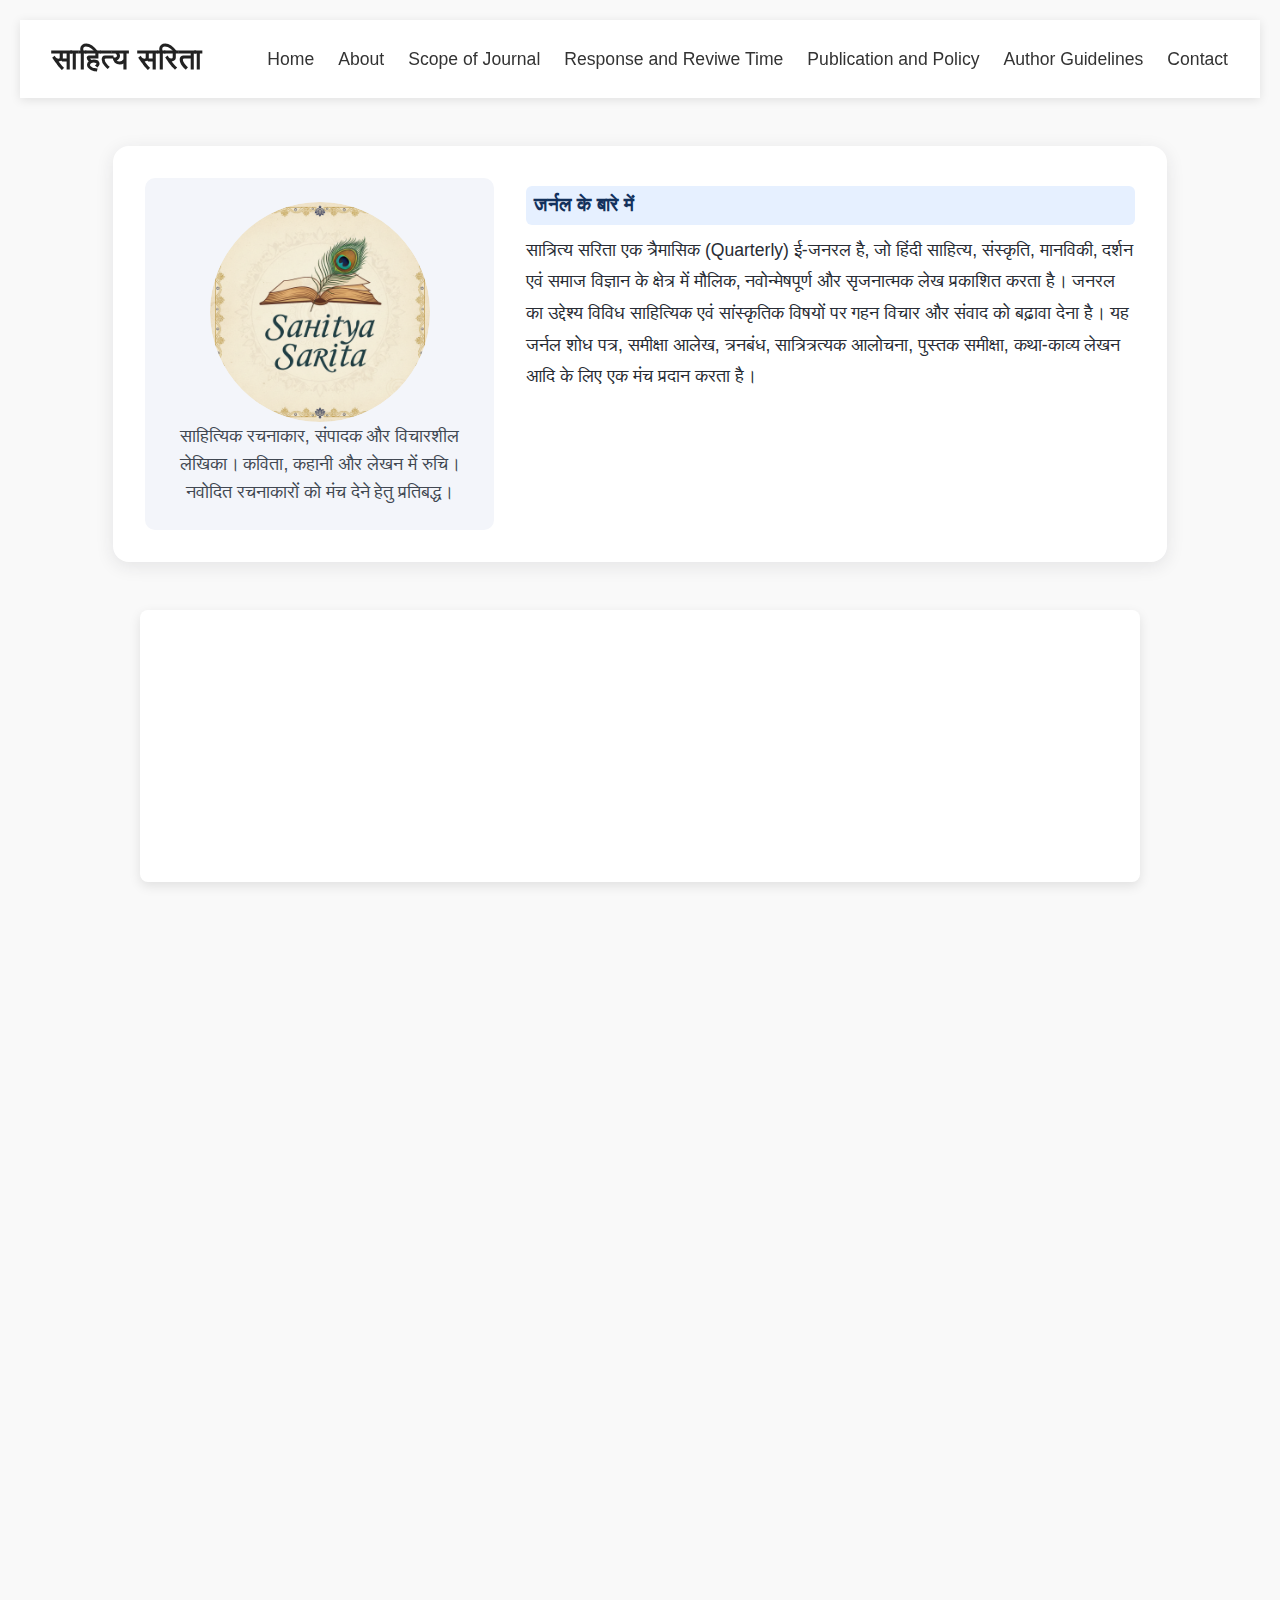
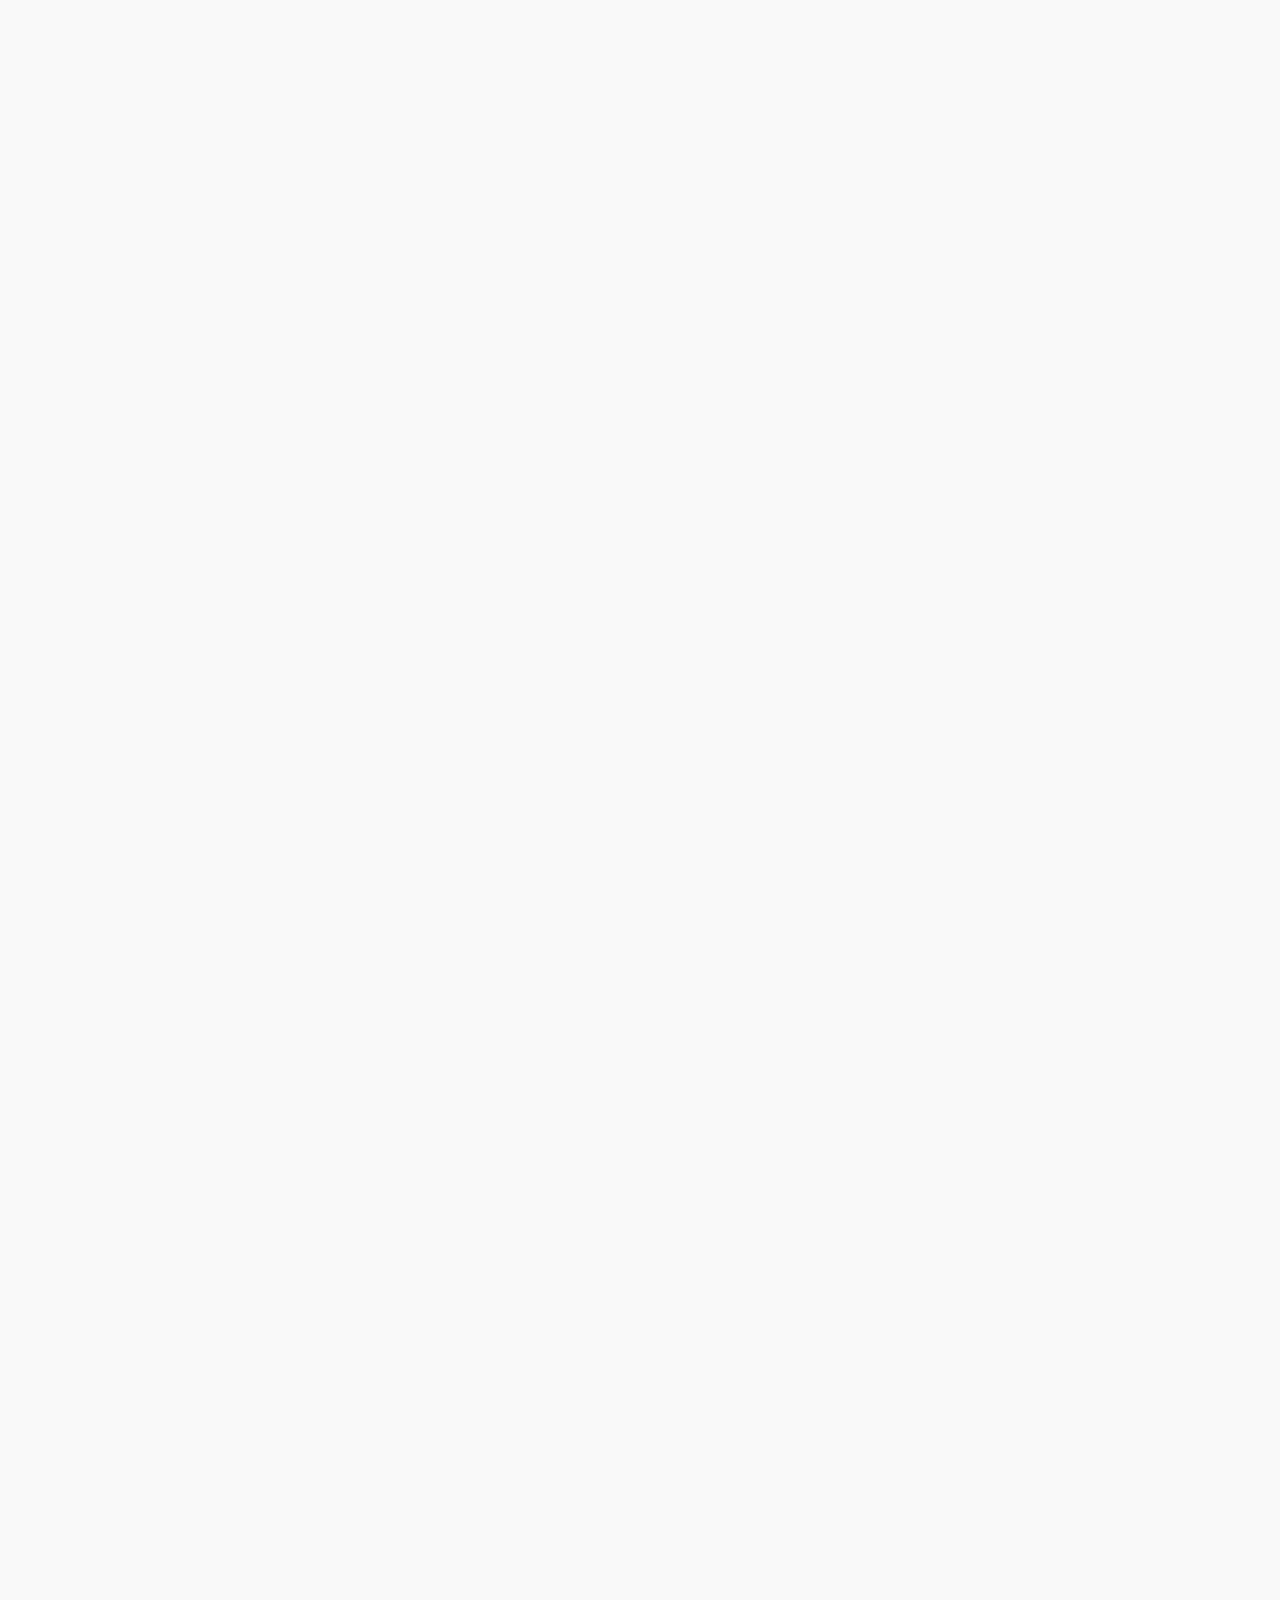
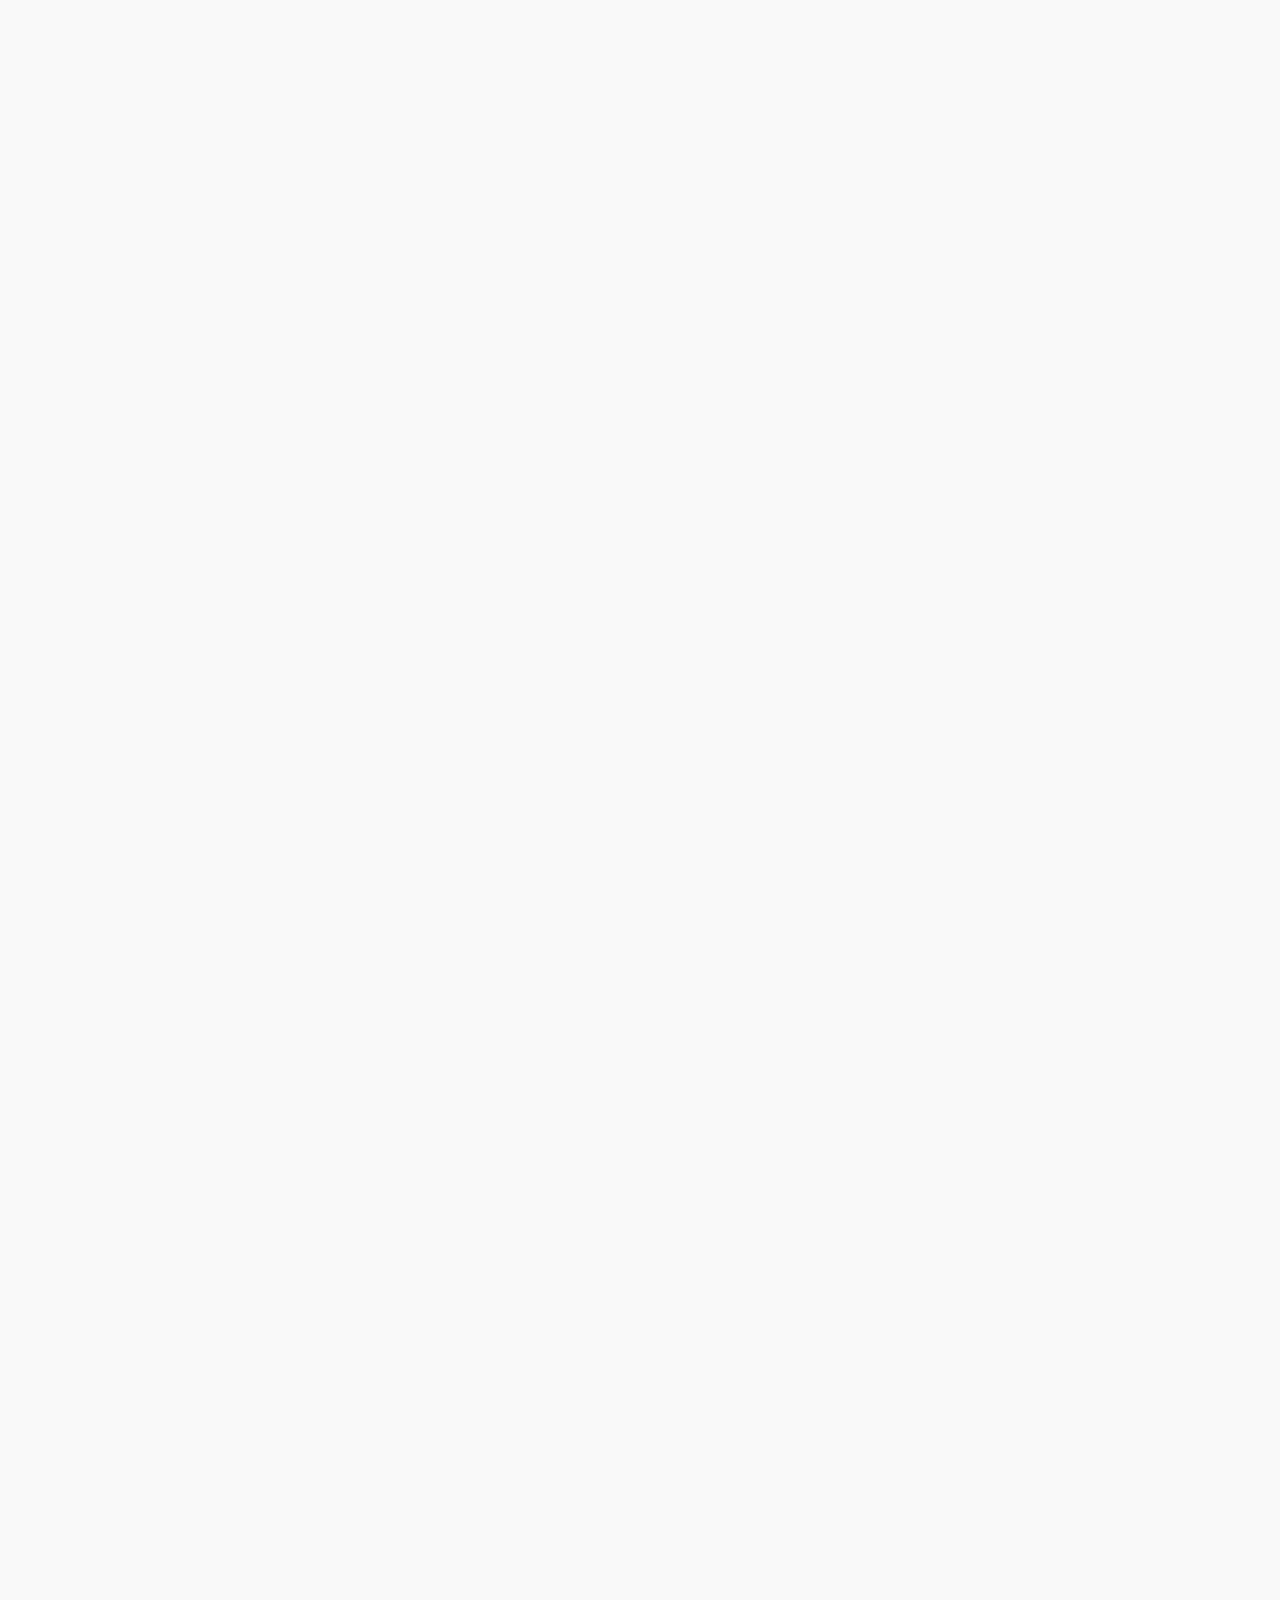
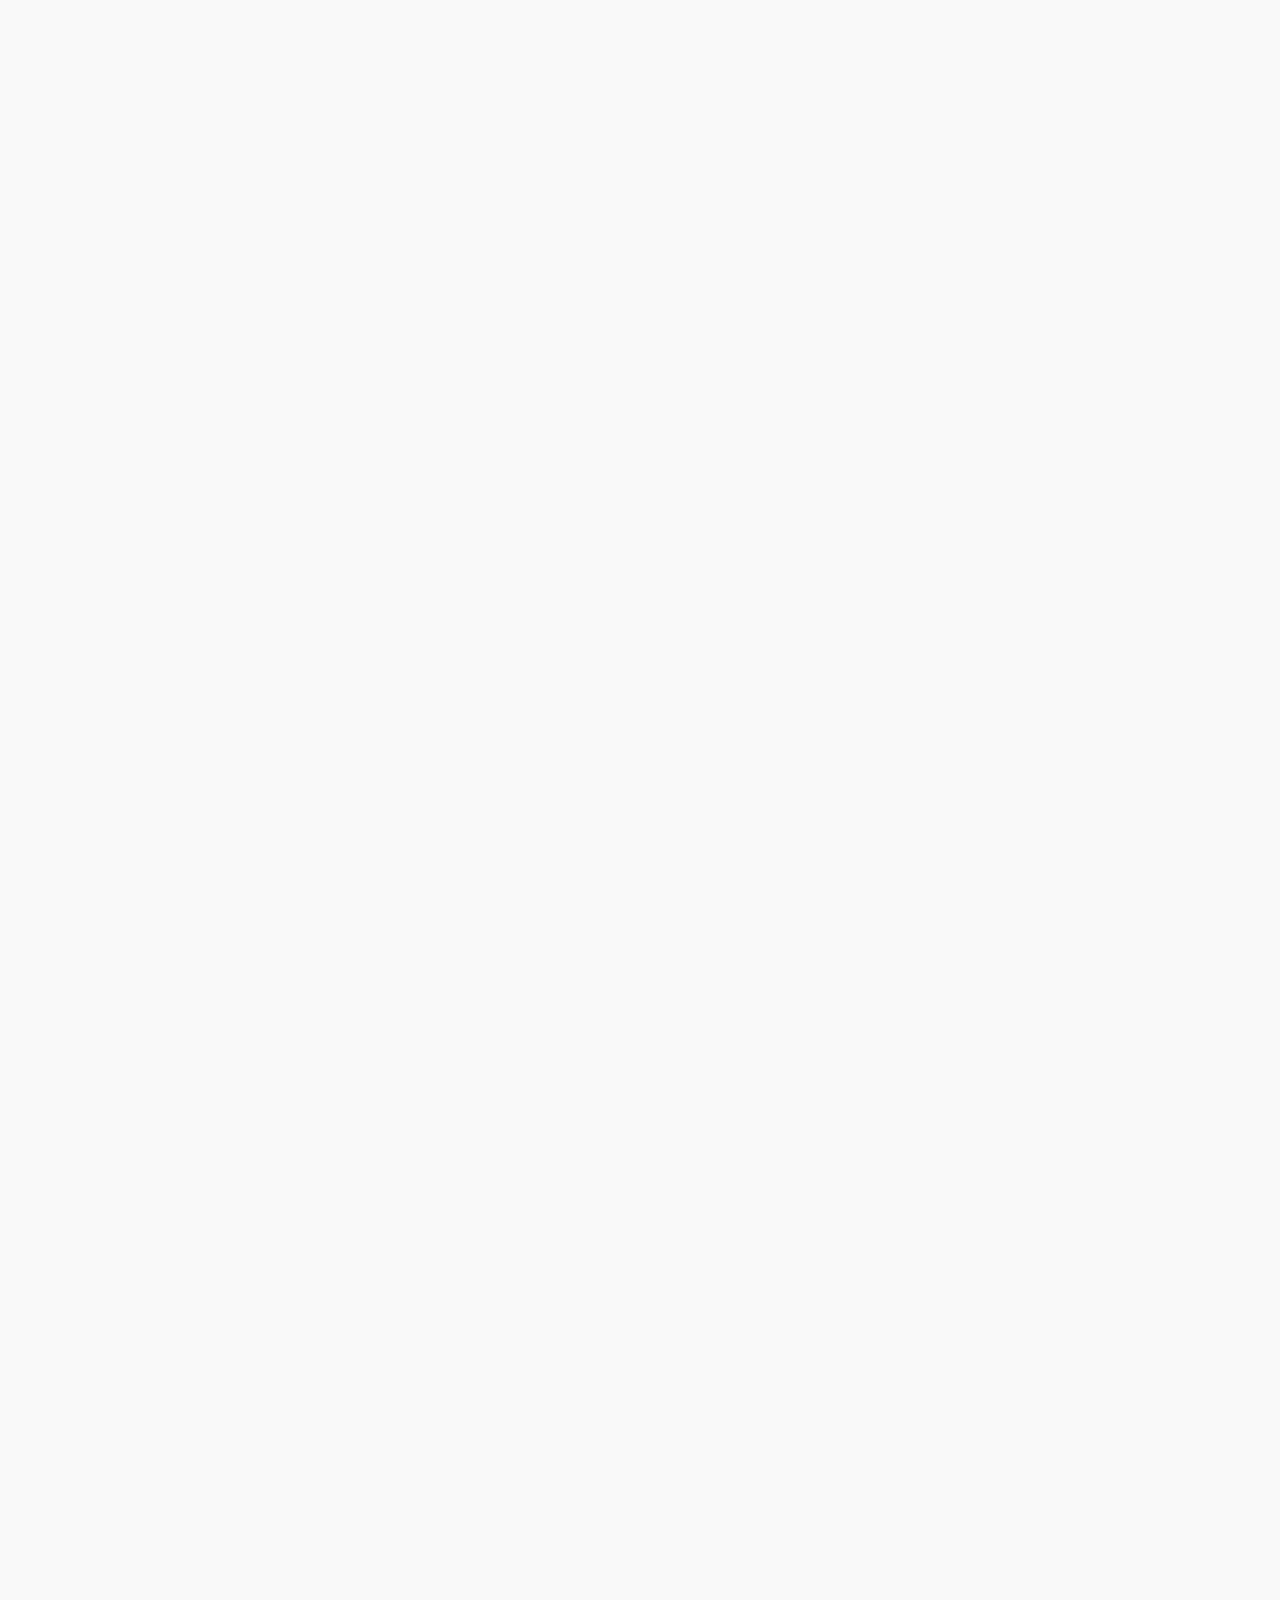
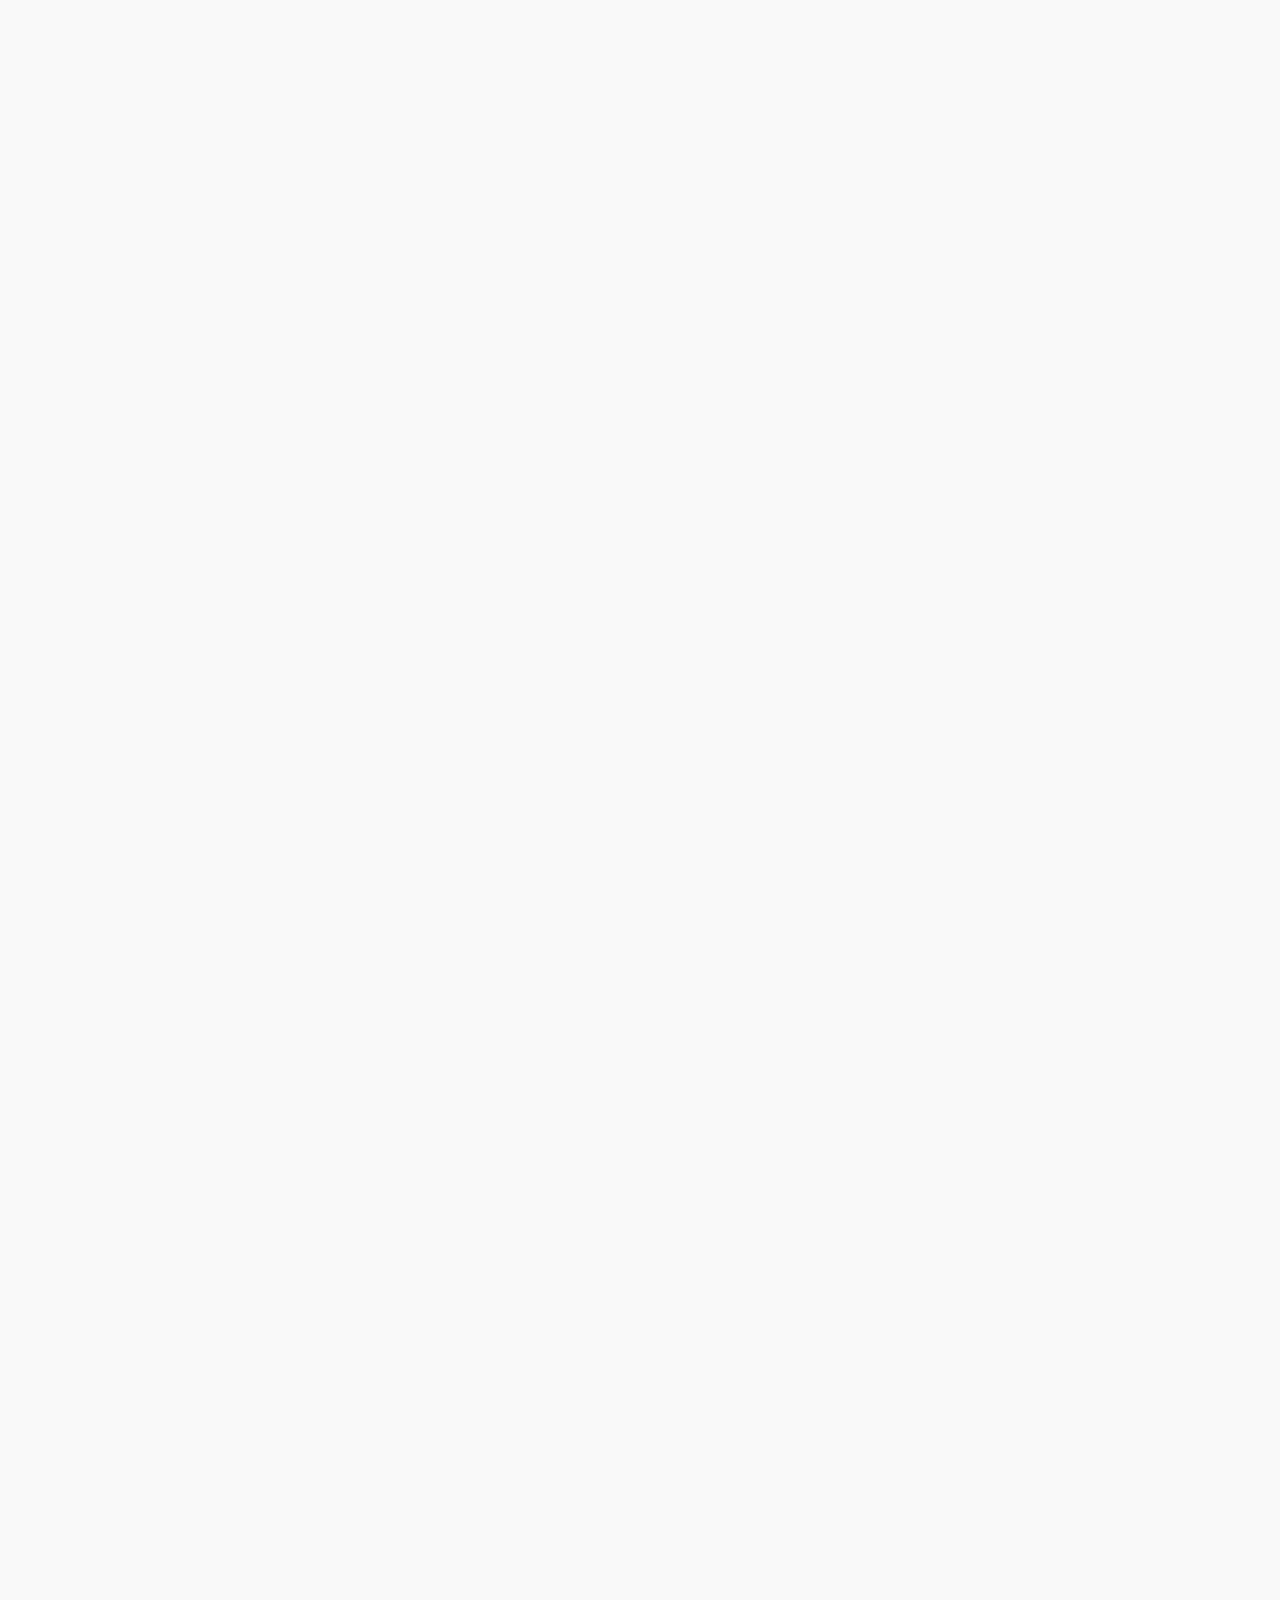
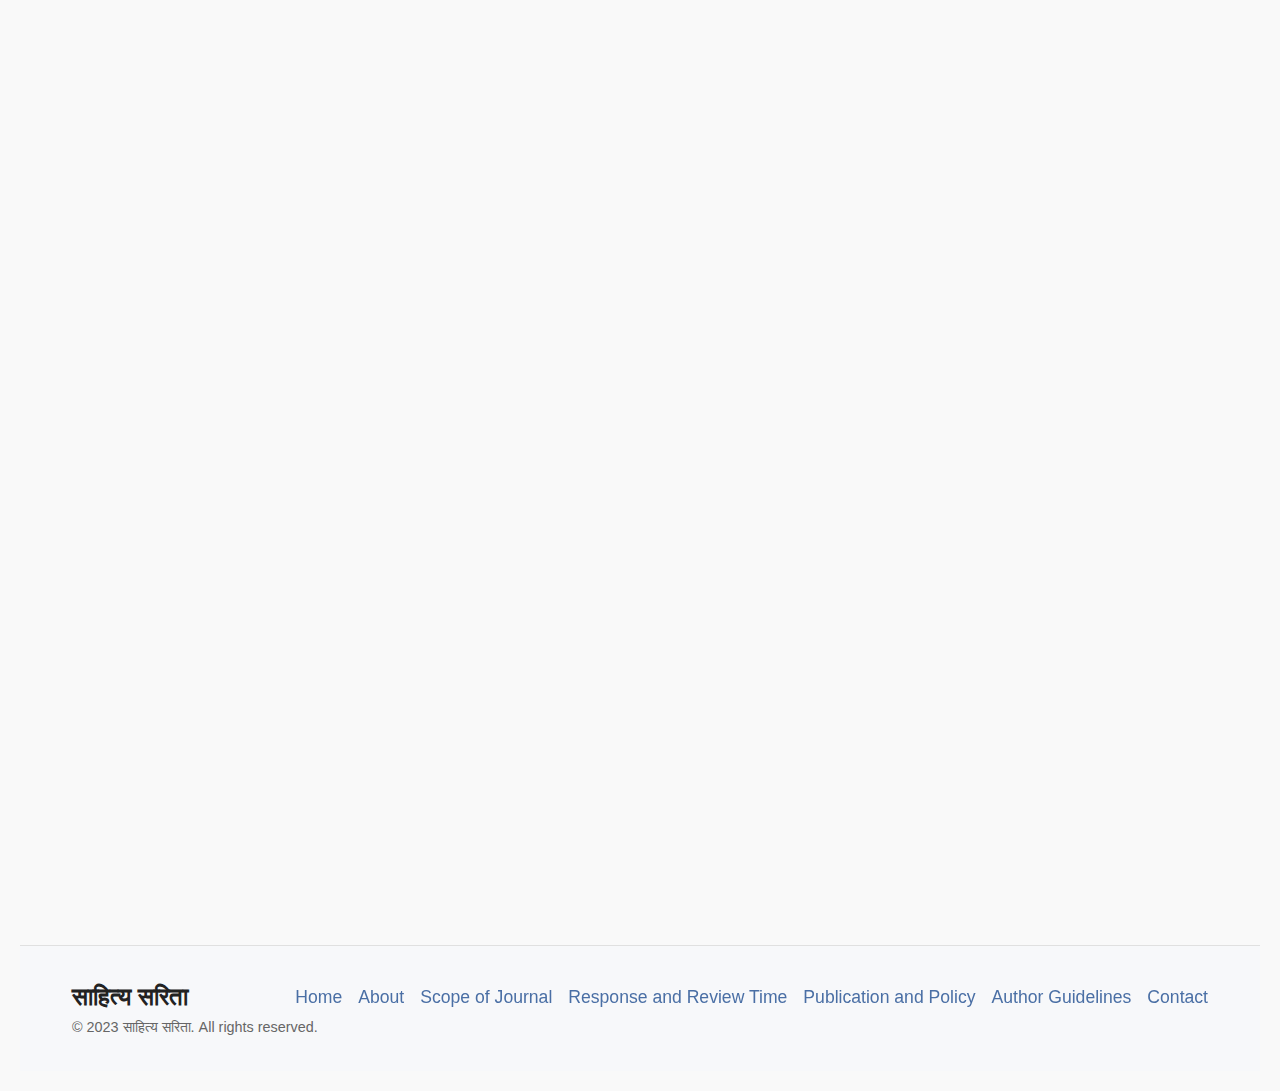
<file: index.html>
<!DOCTYPE html>
<html lang="en">
  <head>
    <meta charset="UTF-8" />
    <meta name="viewport" content="width=device-width, initial-scale=1.0" />
    <title>साहित्य सरिता - Literary Journal</title>
    <!-- <link href="https://fonts.googleapis.com/css2?family=Roboto:wght@300;400;500;700&display=swap" rel="stylesheet"> -->
    <meta name="description" content="साहित्य सरिता एक त्रैमासिक (Quarterly) ई-जनरल है, जो हिंदी साहित्य, संस्कृति, मानविकी, दर्शन एवं समाज विज्ञान के क्षेत्र में मौलिक, नवोन्मेषपूर्ण और सृजनात्मक लेख प्रकाशित करता है।">
    <meta name="keywords" content="साहित्य सरिता, साहित्यिक जर्नल, हिंदी साहित्य, लेखक मार्गदर्शन, शोध पत्र, समीक्षा आलेख, त्रैमासिक जर्नल, साहित्यिक आलोचना, पुस्तक समीक्षा, कथा-काव्य लेखन">
    <link rel="stylesheet" href="style.css" />
  </head>
  <body>
    <header>
      <div class="header-container">
        <a href="#" class="logo">साहित्य सरिता</a>

        <button class="hamburger" id="hamburger">☰</button>

        <nav id="nav">
          <ul>
            <li><a href="#home">Home</a></li>
            <li><a href="#about">About</a></li>
            <li><a href="#scope">Scope of Journal</a></li>
            <li><a href="#response">Response and Reviwe Time</a></li>
            <li><a href="#publication">Publication and Policy</a></li>
            <li><a href="#guidelines">Author Guidelines</a></li>
            <li><a href="#contact">Contact</a></li>
          </ul>
        </nav>
      </div>
    </header>

    <div class="container">
      <div class="author-details section" id="home">
        <div class="author-photo" > <img src="sahitya.png" alt="S"></div>
        <!-- <div class="author-photo"><img src="sahitya.jpg" alt="S" style="width:100%; height:100%; border-radius:50%; object-fit:cover;"></div> -->
        <!-- Replace div above with: <img src="path-to-photo.jpg" alt="Author Photo" class="author-photo"> when ready -->
        
        <div class="author-bio">
          साहित्यिक रचनाकार, संपादक और विचारशील लेखिका। कविता, कहानी और लेखन में
          रुचि। नवोदित रचनाकारों को मंच देने हेतु प्रतिबद्ध।
        </div>
      </div>
      <div class="about-section section" id="about">
        <div class="about-title">जर्नल के बारे में</div>
        <div class="about-text">
         सात्रित्य सरिता एक त्रैमासिक (Quarterly) ई-जनरल है, जो हिंदी साहित्य, संस्कृति, मानविकी, दर्शन एवं समाज विज्ञान के क्षेत्र में मौलिक, नवोन्मेषपूर्ण और सृजनात्मक लेख प्रकाशित करता है।

जनरल का उद्देश्य विविध साहित्यिक एवं सांस्कृतिक विषयों पर गहन विचार और संवाद को बढ़ावा देना है। यह जर्नल शोध पत्र, समीक्षा आलेख, त्रनबंध, सात्रित्रत्यक आलोचना, पुस्तक समीक्षा, कथा-काव्य लेखन आदि के लिए एक मंच प्रदान करता है।
        </div>
      </div>
    </div>

    <div class="contact-container section" id="submission">
  <iframe src="https://docs.google.com/forms/d/e/1FAIpQLSd70xNbIUobwSVc-aMTIrLeL2UOeudjDGb-SHgUXPN0xm3dGg/viewform?embedded=true" style="align-items: center;" width="100%" height="200" frameborder="0" marginheight="0" marginwidth="0">Loading…</iframe>
</div>

    <!-- Scope of Journal  -->
    <div class="scope-container section" id="scope">
      <h2 class="section-title">जननल का दायरा (Scope of the Journal)</h2>
      <ul class="scope-list">
        <li>
          हिंदी सात्रित्य के सभी पिलुओं पि शोध पि, समीक्षा आलेख, प्रर्ालीबद्ध
          समीक्षा, सामात्रजकसांस्कृ त्रतक सवेक्षर् रिपोर्न, कथा-काव्य लेखन,
          त्रनबंध, सात्रित्रत्यक आलोचना, पुस्तक समीक्षा एवं अन्य सृजनात्मक लेख
          प्रकात्रशत किता िै।
        </li>
        <li>
          जननल पािंपरिक एवं आधुत्रनक त्रवषयों दोनों को स्वीकाि किता िै औि भाषा,
          संस्कृ त्रत तथा सात्रित्य के त्रवत्रवध स्वरूपों को समेर्ता िै।
        </li>
        <li>
          प्रकात्रशत सभी लेख शोधोन्मुख, ज्ञानवधनक एवं पाठकों के त्रलए उपयोगी
          िोते िैं।
        </li>
      </ul>
    </div>

    <!-- Response and Review time -->
    <div class="timeline-container section" id="response">
      <h2 class="section-title"> प्रतिक्रिया और समीक्षा समय (Response and Review Time)</h2>
      <div class="timeline-content">
        <li>
          <p>
            पांडुत्रलत्रप प्रात्रि के 10-15 कायनक्रदवसों में प्रािंत्रभक स्वीकृ
            त्रत या अस्वीकृ त्रत की सूचना।
          </p>
        </li>

        <li>
          <p>
            लेख का <strong> डबल-ब्लाइंड त्रपयि रिव्यू </strong> प्रक्रिया के तित
            4-6 सिाि में त्रवशेषज्ञों द्वािा समीक्षा।
          </p>
        </li>

        <li>
          <p>
            समीक्षा के पश्चात 1-2 सिाि में अंत्रतम त्रनर्नय (स्वीकृ त्रत,
            संशोधन, या अस्वीकृ त्रत) की सूचना।
          </p>
        </li>

        <li>
          <p>
            समीक्षा प्रक्रिया त्रनष्पक्ष, पािदशी एवं गोपनीयता के साथ िोती िै
          </p>
        </li>
      </div>
    </div>

    <!-- Publication and Policy  -->
    <div class="policy-container section" id="publication">
      <h2 class="section-title">प्रकाशन और नीति (Publication and Policy)</h2>

      <h3 class="subsection-title">प्रकाशन नीति (Publication Policy)</h3>
      <ul class="policy-list">
        <li><strong>प्रकाशन स्वरूप:</strong> त्रडत्रजर्ल (ई-जनरल)।</li>
        <li>
          <strong>त्रडत्रजर्ल ऑब्जेक्ट आइडेंटिफायर (DOI):</strong> प्रत्येक
          स्वीकृत लेख को DOI (Digital Object Identifier) प्रदान किया जाएगा।
        </li>
        <li>
          <strong>ओपन एक्सेस:</strong> सभी प्रकाशन पूर्णतः ओपन एक्सेस होंगे,
          अर्थात् उन्हें कोई भी बिना शुल्क या सदस्यता के पढ़ सकता है।
        </li>
        <li>
          <strong>मौलिकता:</strong> प्रस्तुत लेख पूरी तरह मौलिक, अप्रकाशित, एवं
          कॉपीराइट मुक्त होना आवश्यक है।
        </li>
        <li>
          <strong>प्रकाशन शुल्क:</strong> लेखक से कोई शुल्क नहीं लिया जाएगा।
        </li>
        <li>
          <strong>स्वतंत्रता एवं कॉपीराइट:</strong> लेखक के पास लेख पर कॉपीराइट
          रहेगा, लेकिन प्रकाशन हेतु जर्नल के पास प्रकाशन अधिकार सुरक्षित होंगे।
        </li>
        <li>
          <strong>प्रकाशन पश्चात सुधार:</strong> संपादकीय निर्णय से प्रकाशन के
          बाद संशोधन संभव होगा।
          <br>
        </li>
      </ul>
  <br>
      <h3 class="subsection-title">
        समकक्ष समीक्षा प्रक्रिया (Peer Review Process)
      </h3>
      <ul class="policy-list">
        <li>
          सभी प्रस्तुत लेखों की समीक्षा डबल-ब्लाइंड (Double-Blind) प्रक्रिया के
          अंतर्गत की जाती है, जिसमें लेखक और समीक्षक दोनों की पहचान छुपी रहती
          है।
        </li>
        <li>
          समीक्षा के दौरान लेख की गुणवत्ता, नवीनता, पद्धति, भाषा और विषय की
          प्रासंगिकता जाँची जाती है।
        </li>
        <li>
          संशोधन हेतु लेखक को टिप्पणियाँ भेजी जाती हैं, जिनका सावधानीपूर्वक पालन
          करना आवश्यक होता है।
        </li>
        <li>अंतिम निर्णय संपादकीय बोर्ड द्वारा किया जाता है।</li>
        <li>सभी लेखों की प्लेजरिज्म जांच अनिवार्य है।</li>
      </ul>
    </div>

    <!-- Author Guidelines  -->

      <div class="guidelines-container section" id="guidelines">
        <h2 class="main-title">साहित्य सरिता - लेखक मार्गदर्शन (Author Guidelines)</h2>

        <!-- Types of Articles Section -->
        <h3 class="section-title">लेखों के प्रकार (Types of Articles)</h3>

        <!-- Research Paper -->
        <div class="article-type">शोध पत्र (Research Paper)</div>
        <p class="article-description">मूल शोध, नवोन्मेष, डेटा विश्लेषण आधारित।</p>

        <!-- Review Article -->
        <div class="article-type">समीक्षा आलेख (Review Article)</div>
        <p class="article-description">किसी विषय पर उपलब्ध शोध और साहित्य का समग्र विश्लेषण।</p>

        <!-- Systematic Review -->
        <div class="article-type">सिस्टमेटिक समीक्षा (Systematic Review)</div>
        <p class="article-description">विषय वस्तु का व्यवस्थित, पुनरावृत्ति युक्त, पद्धतिशील अवलोकन।</p>

        <!-- Survey Report -->
        <div class="article-type">सर्वेक्षण रिपोर्ट (Survey Report)</div>
        <p class="article-description">क्षेत्रीय/सांख्यिक/सांस्कृतिक विषयों पर सर्वेक्षण का विवरण।</p>

        <!-- Literary Criticism -->
        <div class="article-type">साहित्यिक आलोचना (Literary Criticism)</div>
        <p class="article-description">किसी साहित्यिक कृति, लेखक, युग या विषय पर व्यापक विश्लेषण।</p>
        <ul class="sub-points">
            <li>इसमें साहित्य के विभिन्न तत्वों जैसे भाषा, शैली, भाव, प्रतीकता, सांस्कृतिक संदर्भ आदि की व्याख्या की जाती है।</li>
            <li>यह लेख पाठकों को साहित्यिक कृतियों की गहन समझ और दृष्टिकोण प्रदान करते हैं।</li>
        </ul>

        <!-- Book Review -->
        <div class="article-type">पुस्तक समीक्षा (Book Review)</div>
        <p class="article-description">लेखक किसी प्रकाशित पुस्तक की विषयवस्तु, लेखनशैली, प्रासंगिकता, तथा उसके साहित्यिक व सांस्कृतिक महत्व का विश्लेषण करता है।</p>
        <ul class="sub-points">
            <li>उद्देश्य पाठकों को पुस्तक के बारे में जानकारी देना और उसकी गुणवत्ता एवं उपयोगिता पर प्रकाश डालना होता है।</li>
        </ul>

        <!-- Other Categories -->
        <div class="article-type">अन्य श्रेणियाँ</div>
        <p class="article-description">साहित्यिक आलोचना, कथा-काव्य लेखन, निबंध, पुस्तक समीक्षा आदि।</p>
        <ul class="sub-points">
            <li><strong>कथा-काव्य लेखन (Fiction and Poetry Writing):</strong> इस श्रेणी में कथा साहित्य (जैसे कहानी, उपन्यास, नाटक) और काव्य (जैसे कविता, ग़ज़ल, दोहा) लिखित होते हैं। ये रचनाएं साहित्य के विभिन्न सामाजिक, सांस्कृतिक, भावनात्मक पहलुओं को प्रस्तुत करती हैं। नई और मौलिक रचनाएँ यहाँ प्रकाशित होती हैं।</li>
            <li><strong>निबंध (Essay):</strong> लेखक अपनी सोच, अनुभव या किसी विषय पर स्पष्ट और संगठित दृष्टिकोण प्रस्तुत करता है। यह विषय वस्तु ऐतिहासिक, सामाजिक, सांस्कृतिक, दार्शनिक या वैज्ञानिक हो सकता है। निबंध लेखक की अभिव्यक्त शैली को दर्शाता है।</li>
        </ul>

        <!-- Manuscript Submission Guidelines -->
        <h3 class="section-title">फाइल प्रस्तुति के नियम (Manuscript Submission Guidelines)</h3>

        <h4 class="subsection-title">फॉन्ट एवं स्वरूप (Font & Format)</h4>
        <ul class="guidelines-list">
            <li>हिंदी मुख्य लेख: Arial Unicode, 12, 1.5 line spacing</li>
            <li>शीर्षक: Arial Unicode, 16, 1.5 line spacing</li>
            <li>लेखक नाम एवं संबद्धता: Arial Unicode, 14, 1.5 line spacing</li>
            <li>अंग्रेज़ी संस्करण (अलग फाइल): Times New Roman, 12, 1.5 line spacing</li>
            <li>सभी लेख एक मुखपृष्ठ (Title Page) के साथ प्रस्तुत करें</li>
            <li>शब्द सीमा: शोध पत्र 3000–6000 शब्द, समीक्षा 4000–7000 शब्द</li>
        </ul>

        <h4 class="subsection-title">शीर्षक पृ ष्ठ (Title Page)</h4>
        <ul class="guidelines-list">
            <li>हिंदी में लेख का शीर्षक स्पष्ट एवं संक्षिप्त</li>
            <li>लेखक का नाम (Author Name), संस्थान/संबद्धता (Affiliation), ईमेल</li>
            <li>संबद्धित लेखक (Corresponding Author) की पहचान स्पष्ट करें</li>
            <li>अंग्रेज़ी में Title, Author, Affiliation, Abstract और Keywords अलग फ़ाइल में प्रस्तुत करें</li>
        </ul>

        <h4 class="subsection-title">सारांश एवं कीवर्ड (Abstract & Keywords)</h4>
        <ul class="guidelines-list">
            <li>हिंदी में 150–250 शब्दों का सारांश</li>
            <li>5–6 मुख्य कीवर्ड</li>
            <li>अंग्रेज़ी सारांश और कीवर्ड अलग PDF/Word में दें</li>
        </ul>

        <h3 class="section-title">लेख संरचना (Manuscript Structure)</h3>
        <ul class="guidelines-list">
            <li>उपयुक्त शीर्षक-उपशीर्षक (Heading & Subheading) अंकित करें।</li>
            <li>शीर्षक बोल्ड और केंद्रित, उपशीर्षक बोल्ड।</li>
            <li>अनुभाग संख्यांकन दशमलव प्रणाली में करें: 1, 1.1, 1.2 आदि।</li>
            <li>पैराग्राफ सामान्य, 1.5 line spacing।</li>
        </ul>

        <h3 class="section-title">चित्र एवं सारिणी (Figures & Tables)</h3>
        <ul class="guidelines-list">
            <li>चित्रों के नीचे और सारिणियों के ऊपर शीर्षक लिखें।</li>
            <li>सभी चित्र/सारिणी अंकित करें (Figure 1, Table 1) और लेख में संदर्भित करें।</li>
            <li>सभी चित्र/सारिणी केवल काले-से-सफेद में हों।</li>
        </ul>

        <h3 class="section-title">उद्धरण एवं संदर्भ (References)</h3>
        <ul class="guidelines-list">
            <li>उद्धरण APA शैली के अनुसार।</li>
            <li>लेख में संदर्भ इस प्रकार उद्धृत करें: (लेखक, वर्ष)</li>
            <li>संदर्भ सूची हिंदी या अंग्रेज़ी में अंत में संलग्न करें।</li>
            <li>संदर्भ प्रारूप के उदाहरण शामिल करें।</li>
        </ul>

        <h3 class="section-title">स्रोत उद्धरण (Sources & References)</h3>

        <h4 class="subsection-title">जनरल लेख (Journal Article)</h4>

        <p><strong>एक लेखक (Single Author)</strong></p>
        <p><strong>Format:</strong> लेखक का अंतरतम नाम, प्रथम अक्षर। (वर्ष). लेख का शीर्षक। जनरल का नाम, खंड (अंक), पृष्ठ संख्या।</p>
        <p><strong>Example:</strong> शमान, आि. (2020). हिंदी काव्य में आधुनिकता के प्रभाव। साहित्य समीक्षा, 12(3), 45-60।</p>

        <p><strong>दो लेखक (Two Authors)</strong></p>
        <p><strong>Format:</strong> पहले लेखक का अंतरतम नाम, प्रथम अक्षर., & दूसरे लेखक का अंतरतम नाम, प्रथम अक्षर। (वर्ष). लेख का शीर्षक। जनरल का नाम, खंड(अंक), पृष्ठ संख्या।</p>
        <p><strong>Example:</strong> कुमार, एस., & हसन, पी. (2019). ग्रामीण विकास में माताओं की भूमिका। समाज अध्ययन जनरल, 8(1), 23-38।</p>

        <p><strong>तीन या अधिक लेखक (Three or More Authors)</strong></p>
        <p><strong>Format:</strong> पहला लेखक का अंतरतम नाम, प्रथम अक्षर., दूसरा लेखक का अंतरतम नाम, प्रथम अक्षर., & तीसरा लेखक का अंतरतम नाम, प्रथम अक्षर। (वर्ष). लेख का शीर्षक। जनरल का नाम, खंड(अंक), पृष्ठ संख्या।</p>
        <p><strong>Example:</strong> गुप्ता, आि., विमान, बी., & मेहता, सी. (2021). शिशु शिक्षा प्रणाली में सुधार के उपाय। शिक्षा और समाज, 15(2), 75-90।</p>

        <h4 class="subsection-title">पुस्तक (Book)</h4>

        <p><strong>एक लेखक वाली पुस्तक:</strong> शमान, आ. (2018). आधुनिक हिंदी साहित्य का इतिहास. लोकभारती प्रकाशन।</p>

        <p><strong>दो या अधिक लेखक वाली पुस्तक:</strong> विमान, ए., & त्रिपाठी, बी. (2020). भारतीय काव्य: समकालीन दृष्टिकोण (2nd ed.). ज्ञानदीप प्रकाशन।</p>

        <p><strong>संपादित पुस्तक (Editor):</strong> हसन, पु. (संपादक). (2019). भारतीय नाटक संगठन (Rev. ed.). साहित्य अकादमी।</p>

        <h4 class="subsection-title">वेबसाइट:</h4>

        <p>भारतीय साहित्य परिषद. (2023). हिंदी साहित्य जानकारी. पुनःप्राप्त 15 सितम्बर 2025, www.hindisahitya.gov.in</p>

        <h4 class="subsection-title">अन्य महत्वपूर्ण नोट्स:</h4>

        <ul class="guidelines-list">
        <li>जनरल का नाम Italic में लिखें।</li>
        <li>खंड (Volume) को Italic में और अंक (Issue) को सामान्य अक्षरों में ब्रैकेट में लिखें।</li>
        <li>यदि DOI मौजूद हो तो इसे संदर्भ के अंत में जोड़ें: https://doi.org/xxxxx</li>
        <li>पृष्ठ संख्या पूरे लेख के पृष्ठों को दर्शाए।</li>
        </ul>

        <h3 class="section-title">संगायक फाइलें (Supplementary Files)</h3>
        <ul class="guidelines-list">
            <li>अतिरिक्त आंकड़े, विस्तृत तालिका या चित्र PDF/Word फाइल में।</li>
            <li>फाइल नाम और विवरण स्पष्ट रूप से दें।</li>
        </ul>

        <h3 class="section-title">अतिरिक्त निर्देश (Additional Guidelines)</h3>
        <ul class="guidelines-list">
            <li>लेख के साथ अलग Word फाइल में अंग्रेज़ी में Title, Author Details, Affiliation, Abstract, Keywords प्रस्तुत करें।</li>
            <li>अंग्रेज़ी फाइल में फ़ॉन्ट Times New Roman, फ़ॉन्ट साइज 12, लाइन spacing 1.5 हो।</li>
            <li>दोनों हिंदी (Arial Unicode) और अंग्रेज़ी संस्करण संगत और मेल खाते हों।</li>
        </ul>

        <h3 class="section-title">नमूना प्रारूप (Sample Template structure for Word)</h3>

        <h4 class="subsection-title">शीर्षक (Title in Hindi)</h4>
        <p>फ़ॉन्ट: मंगळ / कृत्रिदेव, आकार:16, बोल्ड, लाइन spacing:1.5</p>

        <h4 class="subsection-title">लेखक नाम (Author Name)</h4>
        <p>फ़ॉन्ट: मंगळ / कृत्रिदेव, आकार:14, लाइन spacing:1.5</p>

        <h4 class="subsection-title">संबद्धता (Affiliation)</h4>
        <p>फ़ॉन्ट: मंगळ / कृत्रिदेव, आकार:14, लाइन spacing:1.5</p>

        <h4 class="subsection-title">ईमेल (Email)</h4>
        <p>फ़ॉन्ट: मंगळ / कृत्रिदेव, आकार:14, लाइन spacing:1.5</p>

        <h4 class="subsection-title">सारांश (Abstract in Hindi, 150-250 words)</h4>
        <p>फ़ॉन्ट: मंगळ / कृत्रिदेव, आकार:12, लाइन spacing:1.5</p>

        <h4 class="subsection-title">कीवर्ड (Keywords in Hindi, 5-6 words)</h4>

        <h4 class="subsection-title">लेख प्रारूप (Manuscript Format)</h4>

        <p><strong>मुख्य लेख (Main Text)</strong></p>
        <ul class="guidelines-list">
            <li>फ़ॉन्ट: मंगळ / कृत्रिदेव, आकार:12, लाइन spacing:1.5</li>
            <li>पैराग्राफ संक्षिप्त और स्पष्ट लिखें।</li>
            <li>शीर्षक और उपशीर्षक बोल्ड हों</li>
            <li>शीर्षक: आकार 14, केंद्रित</li>
            <li>उपशीर्षक: आकार 12</li>
        </ul>

        <p><strong>अनुभाग व्यवस्था (Sectioning)</strong></p>
        <ul class="guidelines-list">
            <li>अंकन प्रणाली: दशमलव, जैसे 1, 1.1, 1.2, ...</li>
            <li>आवश्यकतानुसार उपखंड बनाएँ।</li>
        </ul>

        <p><strong>चित्र और सारिणी (Figures & Tables)</strong></p>
        <ul class="guidelines-list">
            <li>चित्रों के नीचे और सारिणी के ऊपर शीर्षक लिखें</li>
            <li>सभी चित्र/सारिणी लेख में संदर्भित हों</li>
            <li>सभी स्वयं डिज़ाइन या अन्य स्रोत से लिए गए चित्रों के लिए उचित कॉपीराइट अनुमति आवश्यक</li>
            <li>Creative Commons लाइसेंस का पालन करें (CC BY, CC BY-NC, CC BY-ND)</li>
        </ul>

        <p><strong>संदर्भ (References)</strong></p>
        <ul class="guidelines-list">
            <li>APA शैली पालन करें</li>
            <li>लेख में उद्धरण: (लेखक, वर्ष)</li>
            <li>संदर्भ सूची अंत में शामिल करें</li>
        </ul>
        <p><strong>उदाहरण:</strong></p>
        <ul class="guidelines-list">
            <li>Journal: शमान, अ. (2020). हिंदी काव्य की समकालीन प्रवृत्तियाँ। साहित्य संगम, 15(2), 25-40।</li>
            <li>Book: विमान, बी. (2018). हिंदी साहित्य का इतिहास. ज्ञान पत्रब्लकेशन।</li>
            <li>Website: भारतीय साहित्य परिषद. (2023). हिंदी साहित्य जानकारी. पुनःप्राप्त 15 सितम्बर 2025, www.hindisahitya.gov.in</li>
        </ul>

        <h4 class="subsection-title">अंग्रेज़ी संस्करण (English Version - Separate File)</h4>
        <ul class="guidelines-list">
            <li>Title, Author(s), Affiliation, Abstract (150-250 words), Keywords (5-6)</li>
            <li>फ़ॉन्ट: Times New Roman, आकार: 12, लाइन spacing:1.5</li>
            <li>हिंदी और अंग्रेज़ी संस्करण मेल खाते हों</li>
        </ul>
      </div>

    <!-- Contact Form -->
    <div class="contact-container section" id="contact">
      <h2 class="section-title">Enquery Form..</h2>
      <div class="contact-wrapper">
        <div class="contact-info">
          <div class="info-item">
            <span class="icon location-icon"></span>
            <div>
              <h3>Location</h3>
              <p>Jhansi [UP] India</p>
            </div>
          </div>
          <div class="info-item">
            <span class="icon email-icon"></span>
            <div>
              <h3>E-mail</h3>
              <p>editorsahityasarita@gmail.com</p>
            </div>
          </div>
          <div class="info-item">
            <span class="icon phone-icon"></span>
            <div>
              <h3>Phone</h3>
              <p>+91-8848977937</p>
            </div>
          </div>
        </div>
        <form class="contact-form" id="contact-form" action="https://formspree.io/f/xrbyqoeo" method="POST" >
          <input type="text" placeholder="Your Full Name" name="fullname" required />
          <input type="text" placeholder="Phone Number" name="phone" required />
          <input type="email" placeholder="something@gmail.com" name="email" required />
          <textarea placeholder="Message" name="message" required></textarea>
          <button type="submit" class="send-btn">Send Message</button>
        </form>
      </div>
    </div>

    
    
    <!-- <a href="https://docs.google.com/forms/d/e/1FAIpQLSd70xNbIUobwSVc-aMTIrLeL2UOeudjDGb-SHgUXPN0xm3dGg/viewform?usp=header" style="align-items: center;" target="_blank">Fill the form</a> -->



    <div class="overlay" id="overlay"></div>

    <!-- Footer -->
    <footer>
      <div class="footer-container">
        <div class="footer-logo">साहित्य सरिता</div>
        <nav class="footer-nav">
          <ul>
            <li><a href="#home">Home</a></li>
            <li><a href="#about">About</a></li>
            <li><a href="#scope">Scope of Journal</a></li>
            <li><a href="#response">Response and Review Time</a></li>
            <li><a href="#publication">Publication and Policy</a></li>
            <li><a href="#guidelines">Author Guidelines</a></li>
            <li><a href="#contact">Contact</a></li>
          </ul>
        </nav>
        <div class="footer-copyright">&copy; 2023 साहित्य सरिता. All rights reserved.</div>
      </div>
    </footer>

    <script src="script.js"></script>
  </body>
</html>
</file>
<file: style.css>
/* Base Styles */
        * {
            margin: 0;
            padding: 0;
            box-sizing: border-box;
            font-family: 'Roboto', 'Segoe UI', Tahoma, Geneva, Verdana, sans-serif;
        }

        body {
            font-family: 'Roboto', 'Segoe UI', Tahoma, Geneva, Verdana, sans-serif;
            line-height: 1.7;
            color: #212121;
            background-color: #f7f8fa;
            -webkit-font-smoothing: antialiased;
            -moz-osx-font-smoothing: grayscale;
        }

        /* Header Styles */
        header {
            background-color: white;
            box-shadow: 0 2px 10px rgba(0, 0, 0, 0.1);
            position: sticky;
            top: 0;
            z-index: 100;
            padding: 1rem 2rem;
            transition: box-shadow 0.3s ease;
        }

        header:hover {
            box-shadow: 0 4px 20px rgba(0, 0, 0, 0.15);
        }

        .header-container {
            display: flex;
            justify-content: space-between;
            align-items: center;
            max-width: 1200px;
            margin: 0 auto;
        }

        .logo {
            font-size: 1.8rem;
            font-weight: 700;
            color: #222;
            text-decoration: none;
            font-family: 'Roboto', sans-serif;
            letter-spacing: 1px;
        }

        /* Navigation Styles */
        nav ul {
            display: flex;
            list-style: none;
            gap: 1.5rem;
        }

        nav ul li a {
            text-decoration: none;
            color: #333;
            font-weight: 500;
            font-size: 1rem;
            transition: color 0.3s ease, transform 0.3s ease;
            position: relative;
            padding: 0.5rem 0;
        }

        nav ul li a:hover {
            color: #4a6fa5;
            transform: scale(1.1);
        }

        nav ul li a::after {
            content: '';
            position: absolute;
            width: 0;
            height: 2px;
            bottom: 0;
            left: 0;
            background-color: #4a6fa5;
            transition: width 0.3s ease;
        }

        nav ul li a:hover::after {
            width: 100%;
        }

        /* Hamburger Menu */
        .hamburger {
            display: none;
            cursor: pointer;
            background: none;
            border: none;
            font-size: 1.5rem;
            color: #333;
        }

        /* Mobile Navigation */
        @media (max-width: 768px) {
            .hamburger {
                display: block;
            }

            nav {
                position: fixed;
                top: 80px;
                left: -100%;
                width: 80%;
                height: calc(100vh - 80px);
                background-color: white;
                box-shadow: 2px 0 10px rgba(0, 0, 0, 0.1);
                transition: left 0.3s ease;
                z-index: 99;
            }

            nav.active {
                left: 0;
            }

            nav ul {
                flex-direction: column;
                padding: 2rem;
                gap: 1.5rem;
            }

            nav ul li a {
                font-size: 1.1rem;
            }
        }

        /* Overlay for mobile menu */
        .overlay {
            position: fixed;
            top: 80px;
            left: 0;
            width: 100%;
            height: calc(100vh - 80px);
            background-color: rgba(0, 0, 0, 0.5);
            z-index: 98;
            display: none;
        }

        .overlay.active {
            display: block;
        }

    .container {
      max-width: 900px;
      width: 85%;
      margin: 48px auto;
      background: #fff;
      box-shadow: 0 4px 18px 0 rgba(36,41,46,0.10);
      border-radius: 16px;
      padding: 32px;
      display: flex;
      gap: 32px;
      align-items: flex-start;
      transition: box-shadow 0.3s ease;
    }
    .container:hover {
      box-shadow: 0 8px 36px 0 rgba(36,41,46,0.15);
    }
    .author-details {
      flex: 1 1 220px;
      display: flex;
      flex-direction: column;
      align-items: center;
      background: #f3f5fa;
      border-radius: 10px;
      padding: 24px 12px;
      box-sizing: border-box;
      transition: background-color 0.3s ease;
    }
    .author-details:hover {
      background-color: #e9eef9;
    }
    .author-photo {
     max-width: 200px;
     
     width: 40vw;
     height: auto;
     overflow: hidden;
     border-radius: 50%;
     display: flex;
     justify-content: center;
     align-items: center;
    }
    .author-photo img {
      width: 100%;
      height: auto;
      object-fit: cover;
      border-radius: 50%;
      transition: transform 0.3s ease, box-shadow 0.3s ease;
      display: block;
    }
    .author-photo img:hover {
      transform: scale(1.05);
      box-shadow: 0 4px 8px rgba(0,0,0,0.3);
    }
    .author-name {
      font-family: 'Noto Serif Devanagari', serif;
      font-size: 1.2rem;
      font-weight: 700;
      margin-bottom: 7px;
      color: #212121;
    }
    .author-bio {
      font-size: 1rem;
      text-align: center;
      color: #414852;
      margin-top: 0;
      line-height: 1.6;
    }
    .about-section {
      flex: 2 1 350px;
      background: none;
      padding: 8px 0;
      display: flex;
      flex-direction: column;
      justify-content: center;
    }
    .about-title {
      font-family: 'Noto Serif Devanagari', serif;
      font-size: 1.18rem;
      font-weight: 700;
      margin-bottom: 10px;
      color: #13315c;
      letter-spacing: 0.5px;
      padding: 4px 8px;
      border-radius: 6px;
      background-color: #e6f0ff;
      transition: background-color 0.3s ease;
    }
    .about-title:hover {
      background-color: #c7dbff;
    }
    .about-text {
      font-size: 1.01rem;
      color: #282c34;
      line-height: 1.8;
      text-align: left;
    }
    @media (max-width: 1024px) {
      .container {
        width: 95%;
        padding: 24px;
      }
      .author-photo {
        max-width: 180px;
        width: 35vw;
        height: auto;
      }
    }
@media (max-width: 700px) {
      .container {
        flex-direction: column;
        gap: 24px;
        padding: 18px;
      }
      .author-details,
      .about-section {
        width: 100%;
        padding: 16px 0;
      }
      .author-photo {
        max-width: 150px;
        width: 35vw;
        height: auto;
      }
    }

    /* Additional responsiveness for smaller devices */
    @media (max-width: 480px) {
      .container {
        width: 95%;
        padding: 12px;
      }
      .author-photo {
        max-width: 120px;
        width: 50vw;
      }
      .author-bio {
        font-size: 0.9rem;
        padding: 0 10px;
      }
      .about-title {
        font-size: 1rem;
        padding: 3px 6px;
      }
      .about-text {
        font-size: 0.9rem;
      }
      nav ul {
        gap: 1rem;
      }
      nav ul li a {
        font-size: 0.9rem;
      }
      .footer-container {
        padding: 0 1rem;
      }
      .footer-logo {
        font-size: 1.2rem;
      }
      .footer-nav ul {
        gap: 0.5rem;
      }
      .footer-nav a {
        font-size: 0.9rem;
      }
    }

    /* Medium devices (tablets) */
    @media (min-width: 481px) and (max-width: 768px) {
      .container {
        width: 95%;
        padding: 20px;
      }
      .author-photo {
        max-width: 160px;
        width: 40vw;
      }
      .author-bio {
        font-size: 1rem;
      }
      .about-title {
        font-size: 1.1rem;
      }
      .about-text {
        font-size: 1rem;
      }
      nav ul li a {
        font-size: 1rem;
      }
      .footer-logo {
        font-size: 1.3rem;
      }
      .footer-nav a {
        font-size: 1rem;
      }
    }

    /* Larger tablets and small laptops */
    @media (min-width: 769px) and (max-width: 1024px) {
      .container {
        width: 90%;
        padding: 24px;
      }
      .author-photo {
        max-width: 180px;
        width: 35vw;
      }
      .author-bio {
        font-size: 1.05rem;
      }
      .about-title {
        font-size: 1.15rem;
      }
      .about-text {
        font-size: 1.05rem;
      }
      nav ul li a {
        font-size: 1.05rem;
      }
      .footer-logo {
        font-size: 1.4rem;
      }
      .footer-nav a {
        font-size: 1.05rem;
      }
    }

    /* Large desktops */
    @media (min-width: 1200px) {
      .container {
        max-width: 1100px;
      }
      .author-photo {
        max-width: 220px;
        width: 30vw;
      }
      .author-bio {
        font-size: 1.1rem;
      }
      .about-title {
        font-size: 1.2rem;
      }
      .about-text {
        font-size: 1.1rem;
      }
      nav ul li a {
        font-size: 1.1rem;
      }
      .footer-logo {
        font-size: 1.6rem;
      }
      .footer-nav a {
        font-size: 1.1rem;
      }
    }
  
   
    /* scope of journal */

        /* Scope Section */
        .scope-container {
            max-width: 1000px;
            margin: 2rem auto;
            background-color: white;
            border-radius: 8px;
            box-shadow: 0 4px 12px rgba(0, 0, 0, 0.1);
            padding: 2rem;
            transition: box-shadow 0.3s ease;
        }

        .scope-container:hover {
            box-shadow: 0 8px 24px rgba(0, 0, 0, 0.15);
        }

        .section-title {
            font-size: 1.3rem;
            font-weight: 700;
            margin-bottom: 1rem;
            color: #1a2a4a;
            padding: 6px 12px;
            border-radius: 6px;
            background-color: #e6f0ff;
            border-left: 6px solid #4a6fa5;
            transition: background-color 0.3s ease;
        }

        .section-title:hover {
            background-color: #c7dbff;
        }

        .scope-list {
            color: #444;
            font-size: 1rem;
            padding-left: 1.5rem;
            list-style: none;
        }

        .scope-list li {
            margin-bottom: 0.8rem;
            position: relative;
            padding-left: 1.8rem;
            line-height: 1.6;
        }

        .scope-list li::before {
            content: "✔";
            position: absolute;
            left: 0;
            color: #4a6fa5;
            font-weight: bold;
            font-size: 1.1rem;
            top: 0;
        }
/* Response and Review time */
  * {
            margin: 0;
            padding: 0;
            box-sizing: border-box;
            font-family: 'Segoe UI', Tahoma, Geneva, Verdana, sans-serif;
        }

        body {
            background-color: #f9f9f9;
            color: #333;
            line-height: 1.6;
            padding: 20px;
        }

        /* Timeline Section */
        .timeline-container {
            max-width: 1000px;
            margin: 2rem auto;
            background-color: white;
            border-radius: 8px;
            box-shadow: 0 4px 12px rgba(0, 0, 0, 0.1);
            padding: 2rem;
            transition: box-shadow 0.3s ease;
        }

        .timeline-container:hover {
            box-shadow: 0 8px 24px rgba(0, 0, 0, 0.15);
        }

        .section-title {
            font-size: 1.3rem;
            font-weight: 700;
            margin-bottom: 1rem;
            color: #1a2a4a;
            padding: 6px 12px;
            border-radius: 6px;
            background-color: #e6f0ff;
            border-left: 6px solid #4a6fa5;
            transition: background-color 0.3s ease;
        }

        .section-title:hover {
            background-color: #c7dbff;
        }

        .timeline-content {
            color: #444;
            font-size: 1rem;
            line-height: 1.8;
        }

        .timeline-content p {
            margin-bottom: 1rem;
        }

/* Publication and policy  */
  * {
            margin: 0;
            padding: 0;
            box-sizing: border-box;
            font-family: 'Segoe UI', Tahoma, Geneva, Verdana, sans-serif;
        }

        body {
            background-color: #f9f9f9;
            color: #333;
            line-height: 1.6;
            padding: 20px;
        }

        /* Policy Section */
        .policy-container {
            max-width: 1000px;
            margin: 2rem auto;
            background-color: white;
            border-radius: 8px;
            box-shadow: 0 4px 12px rgba(0, 0, 0, 0.1);
            padding: 2rem;
            transition: box-shadow 0.3s ease;
        }

        .policy-container:hover {
            box-shadow: 0 8px 24px rgba(0, 0, 0, 0.15);
        }

        .section-title {
            font-size: 1.3rem;
            font-weight: 700;
            margin-bottom: 1.5rem;
            color: #0d224e;
            text-align: center;
            padding: 6px 12px;
            border-radius: 6px;
            background-color: #e6f0ff;
            border-left: 6px solid #4a6fa5;
            transition: background-color 0.3s ease;
        }

        .section-title:hover {
            background-color: #c7dbff;
        }

        .subsection-title {
            font-size: 1.1rem;
            font-weight: 700;
            color: #2c3e50;
            margin: 1.5rem 0 1rem 0;
            border-bottom: 1px solid #eee;
            padding-bottom: 0.5rem;
            padding-left: 8px;
            border-left: 4px solid #4a6fa5;
            border-radius: 4px;
            transition: background-color 0.3s ease;
        }

        .subsection-title:hover {
            background-color: #d0e1ff;
        }

        .policy-content {
            color: #444;
            font-size: 1rem;
            line-height: 1.8;
        }

        .policy-list {
            padding-left: 1.8rem;
            margin-bottom: 1.5rem;
        }

        .policy-list li {
            margin-bottom: 0.8rem;
            position: relative;
            padding-left: 1.5rem;
        }

        .policy-list li::before {
            color: #4a6fa5;
            font-weight: bold;
            position: absolute;
            left: 0;
        }

/* Author Guidelines */
     * {
            margin: 0;
            padding: 0;
            box-sizing: border-box;
            font-family: 'Segoe UI', Tahoma, Geneva, Verdana, sans-serif;
        }

        body {
            background-color: #f9f9f9;
            color: #333;
            line-height: 1.6;
            padding: 20px;
        }

        /* Guidelines Container */
        .guidelines-container {
            max-width: 1000px;
            margin: 2rem auto;
            background-color: white;
            border-radius: 8px;
            box-shadow: 0 4px 12px rgba(0, 0, 0, 0.1);
            padding: 2.5rem;
        }

        /* Title Styles */
        .main-title {
            font-size: 1.5rem;
            font-weight: 700;
            color: #1a2a4a;
            text-align: center;
            margin-bottom: 2.5rem;
            padding-bottom: 0.8rem;
            border-bottom: 3px solid #4a6fa5;
            font-family: 'Roboto', sans-serif;
        }

        /* Section Styles */
        .section-title {
            font-size: 1.3rem;
            font-weight: 700;
            color: #1a2a4a;
            margin: 2.2rem 0 1.2rem 0;
            border-left: 6px solid #4a6fa5;
            padding-left: 1rem;
            border-radius: 6px;
            background-color: #e6f0ff;
            transition: background-color 0.3s ease;
        }

        .section-title:hover {
            background-color: #c7dbff;
        }

        .article-type {
            font-size: 1.1rem;
            font-weight: 700;
            color: #3a5169;
            margin: 1.8rem 0 0.5rem 0;
            display: flex;
            align-items: center;
            cursor: default;
        }

        .article-type:before {
            content: "•";
            color: #4a6fa5;
            font-size: 1.6rem;
            margin-right: 0.8rem;
        }

        /* Content Styles */
        .article-description {
            color: #444;
            font-size: 1rem;
            line-height: 1.8;
            margin-left: 2.2rem;
            margin-bottom: 1.2rem;
            padding-left: 0.5rem;
            border-left: 2px solid #e0e0e0;
            transition: background-color 0.3s ease;
        }

        .article-description:hover {
            background-color: #f0f4ff;
        }

        .sub-points {
            margin-left: 3.5rem;
            margin-bottom: 1rem;
        }

        .sub-points li {
            margin-bottom: 0.6rem;
            position: relative;
            list-style-type: none;
            padding-left: 1.2rem;
        }

        .sub-points li:before {
            content: "›";
            color: #4a6fa5;
            position: absolute;
            left: 0;
            font-weight: bold;
        }

        /* Responsive Adjustments */
        @media (max-width: 768px) {
            .guidelines-container {
                padding: 1.8rem;
                opacity: 1;
                transform: translateY(0);
            }
            .article-description,
            .sub-points {
                margin-left: 1.2rem;
            }
        }

        /* Manuscript giudlenss */
          * {
            margin: 0;
            padding: 0;
            box-sizing: border-box;
            font-family: 'Segoe UI', Tahoma, Geneva, Verdana, sans-serif;
        }

        body {
            background-color: #f9f9f9;
            color: #333;
            line-height: 1.6;
            padding: 20px;
        }

        /* Main Container */
        .guidelines-container {
            max-width: 1000px;
            margin: 2rem auto;
            background-color: white;
            border-radius: 8px;
            box-shadow: 0 4px 12px rgba(0, 0, 0, 0.1);
            padding: 2.5rem;
        }

        /* Title Styles */
        .main-title {
            font-size: 1.5rem;
            font-weight: 600;
            color: #222;
            text-align: center;
            margin-bottom: 2.5rem;
            padding-bottom: 0.8rem;
            border-bottom: 2px solid #4a6fa5;
        }

        /* Section Headers */
        .section-title {
            font-size: 1.3rem;
            font-weight: 600;
            color: #2c3e50;
            margin: 2.2rem 0 1.2rem 0;
            border-left: 4px solid #4a6fa5;
            padding-left: 1rem;
        }

        .subsection-title {
            font-size: 1.2rem;
            font-weight: 700;
            color: #2c3e50;
            margin: 1.8rem 0 1rem 0;
            position: relative;
            padding-left: 1.2rem;
            border-left: 4px solid #4a6fa5;
            border-radius: 4px;
            transition: background-color 0.3s ease;
        }

        .subsection-title:before {
            color: #4a6fa5;
            font-size: 1.6rem;
            position: absolute;
            left: 0;
            top: 0;
        }

        .subsection-title:hover {
            background-color: #d0e1ff;
        }

        .subsubsection-title {
            font-size: 1.1rem;
            font-weight: 600;
            color: #445566;
            margin: 1.5rem 0 0.8rem 0;
            display: flex;
            align-items: center;
        }

        .subsubsection-title:before {
            content: "›";
            color: #4a6fa5;
            font-size: 1.4rem;
            margin-right: 0.6rem;
        }

        /* Content Styles */
        .guidelines-list {
            padding-left: 1.2rem;
            margin-bottom: 1.5rem;
        }

        .guidelines-list li {
            margin-bottom: 0.8rem;
            position: relative;
            list-style-type: none;
            padding-left: 1.5rem;
            transition: background-color 0.1s ease;
        }

        .guidelines-list li:hover {
            background-color: #f0f4ff;
        }

        .guidelines-list li:before {
            content: "•";
            color: #4a6fa5;
            position: absolute;
            left: 0;
            font-weight: bold;
        }

        .format-example {
            background-color: #f8f9fa;
            border-left: 3px solid #4a6fa5;
            padding: 1rem;
            margin: 1rem 0;
            font-family: 'Courier New', monospace;
            font-size: 0.9rem;
            line-height: 1.6;
        }

        /* Responsive Adjustments */
        @media (max-width: 768px) {
            .guidelines-container {
                padding: 1.8rem;
            }
            .subsection-title {
                padding-left: 1rem;
            }
        }

/* Smooth Scrolling */
html {
    scroll-behavior: smooth;
}

/* Enhanced Navbar Hover */
nav ul li a:hover {
    transform: scale(1.05);
}

/* Click Micro-interactions */
nav ul li a.clicked {
    transform: scale(0.95);
}

/* Section Animations */
@keyframes fadeIn {
    from {
        opacity: 0;
        transform: translateY(50px);
    }
    to {
        opacity: 1;
        transform: translateY(0);
    }
}

.section {
    opacity: 0;
    transform: translateY(50px);
    transition: opacity 0.6s ease, transform 0.6s ease;
}

.section.visible {
    opacity: 1;
    transform: translateY(0);
}

/* Contact Form */
.contact-container {
    max-width: 1000px;
    margin: 2rem auto;
    background-color: white;
    border-radius: 8px;
    box-shadow: 0 4px 12px rgba(0, 0, 0, 0.1);
    padding: 2rem;
    color: #000000;
}

.contact-container .section-title {
    font-size: 1.3rem;
    font-weight: 700;
    margin-bottom: 1rem;
    color: #1a2a4a;
    padding: 6px 12px;
    border-radius: 6px;
    background-color: #e6f0ff;
    border-left: 6px solid #4a6fa5;
    text-align: left;
}

.contact-wrapper {
    display: flex;
    gap: 60px;
    justify-content: center;
    align-items: flex-start;
}

.contact-info {
    flex: 1;
    display: flex;
    flex-direction: column;
    gap: 30px;
}

.info-item {
    display: flex;
    align-items: center;
    gap: 15px;
}

.info-item h3 {
    color: rgb(0, 0, 0);
    font-weight: 700;
    margin-bottom: 4px;
}

.info-item p {
    color: rgb(0, 0, 0);
    font-size: 1rem;
}

.icon {
    display: inline-block;
    width: 30px;
    height: 30px;
    color: #f5b700;
    flex-shrink: 0;
}

/* Location Icon */
.location-icon {
    background: url('data:image/svg+xml;utf8,<svg fill="%23f5b700" xmlns="http://www.w3.org/2000/svg" viewBox="0 0 24 24"><path d="M12 2C8.13 2 5 5.13 5 9c0 5.25 7 13 7 13s7-7.75 7-13c0-3.87-3.13-7-7-7zm0 9.5c-1.38 0-2.5-1.12-2.5-2.5S10.62 6.5 12 6.5s2.5 1.12 2.5 2.5S13.38 11.5 12 11.5z"/></svg>') no-repeat center center;
    background-size: contain;
}

/* Email Icon */
.email-icon {
    background: url('data:image/svg+xml;utf8,<svg fill="%23f5b700" xmlns="http://www.w3.org/2000/svg" viewBox="0 0 24 24"><path d="M20 4H4c-1.1 0-2 .9-2 2v12c0 1.1.9 2 2 2h16c1.1 0 2-.9 2-2V6c0-1.1-.9-2-2-2zm0 4l-8 5-8-5V6l8 5 8-5v2z"/></svg>') no-repeat center center;
    background-size: contain;
}

/* Phone Icon */
.phone-icon {
    background: url('data:image/svg+xml;utf8,<svg fill="%23f5b700" xmlns="http://www.w3.org/2000/svg" viewBox="0 0 24 24"><path d="M6.62 10.79c1.44 2.83 3.76 5.15 6.59 6.59l2.2-2.2c.27-.27.67-.36 1.02-.24 1.12.37 2.33.57 3.57.57.55 0 1 .45 1 1V20c0 .55-.45 1-1 1-9.39 0-17-7.61-17-17 0-.55.45-1 1-1h3.5c.55 0 1 .45 1 1 0 1.25.2 2.45.57 3.57.11.35.03.74-.25 1.02l-2.2 2.2z"/></svg>') no-repeat center center;
    background-size: contain;
}

/* Editor Icon */
.editor-icon {
    background: url('data:image/svg+xml;utf8,<svg fill="%23f5b700" xmlns="http://www.w3.org/2000/svg" viewBox="0 0 24 24"><path d="M12 12c2.21 0 4-1.79 4-4s-1.79-4-4-4-4 1.79-4 4 1.79 4 4 4zm0 2c-2.67 0-8 1.34-8 4v2h16v-2c0-2.66-5.33-4-8-4z"/></svg>') no-repeat center center;
    background-size: contain;
}

.contact-form {
    flex: 1;
    display: flex;
    flex-direction: column;
    gap: 20px;
}

.contact-form input,
.contact-form textarea {
    background: rgba(239, 237, 237, 0.902);
    border: 1px solid rgba(255, 255, 255, 0.2);
    border-radius: 10px;
    padding: 15px;
    color: rgb(0, 0, 0);
    font-size: 1rem;
    outline: none;
    transition: border-color 0.3s ease;
}

.contact-form input::placeholder,
.contact-form textarea::placeholder {
    color: rgba(0, 0, 0, 0.7);
}

.contact-form input:focus,
.contact-form textarea:focus {
    border-color: #f5b700;
}

.contact-form textarea {
    resize: vertical;
    min-height: 120px;
}

.send-btn {
    background: linear-gradient(45deg, #ff6b6b, #4ecdc4);
    border: none;
    border-radius: 25px;
    padding: 15px 30px;
    color: white;
    font-size: 1.1rem;
    font-weight: 600;
    cursor: pointer;
    transition: transform 0.3s ease, box-shadow 0.3s ease;
    align-self: flex-start;
}

.send-btn:hover {
    transform: translateY(-3px);
    box-shadow: 0 10px 20px rgba(255, 107, 107, 0.4);
}

@media (max-width: 768px) {
    .contact-container {
        padding: 20px;
    }

    .contact-wrapper {
        flex-direction: column;
        gap: 30px;
    }

    .contact-info,
    .contact-form {
        width: 100%;
    }

    .send-btn {
        align-self: center;
    }
}

/* Footer Styles */
footer {
    background-color: #f7f8fa;
    padding: 2rem 0;
    border-top: 1px solid #e0e0e0;
    margin-top: 2rem;
}

.contact-container section{
    width: 30px;
    height: 50px;;
}

.fill-form-btn {
    background-color: #20bad8;
    color: white;
    border: none;
    /* justify-content: center; */
    justify-items: center;
    /* align-items: center; */
    padding: 15px 80px;
    /* padding-left: 50px; */

    font-size: 1rem;
    font-weight: 600;
    border-radius: 6px;
    cursor: pointer;
    transition: background-color 0.3s ease;
    display: inline-block;
    text-align: center;
    text-decoration: none;
}

.fill-form-btn:hover {
    background-color: #0a6a73;
}

.footer-container {
    max-width: 1200px;
    margin: 0 auto;
    display: flex;
    justify-content: space-between;
    align-items: center;
    flex-wrap: wrap;
    padding: 0 2rem;
}

.footer-logo {
    font-size: 1.5rem;
    font-weight: 700;
    color: #222;
}

.footer-nav ul {
    display: flex;
    list-style: none;
    gap: 1rem;
}

.footer-nav a {
    text-decoration: none;
    color: #4a6fa5;
    font-weight: 500;
    transition: color 0.3s ease;
}

.footer-nav a:hover {
    color: #333;
}

.footer-copyright {
    font-size: 0.9rem;
    color: #666;
}

@media (max-width: 768px) {
    .footer-container {
        flex-direction: column;
        text-align: center;
        gap: 1rem;
    }

    .footer-nav ul {
        flex-direction: column;
        gap: 0.5rem;
    }
}
</file>
